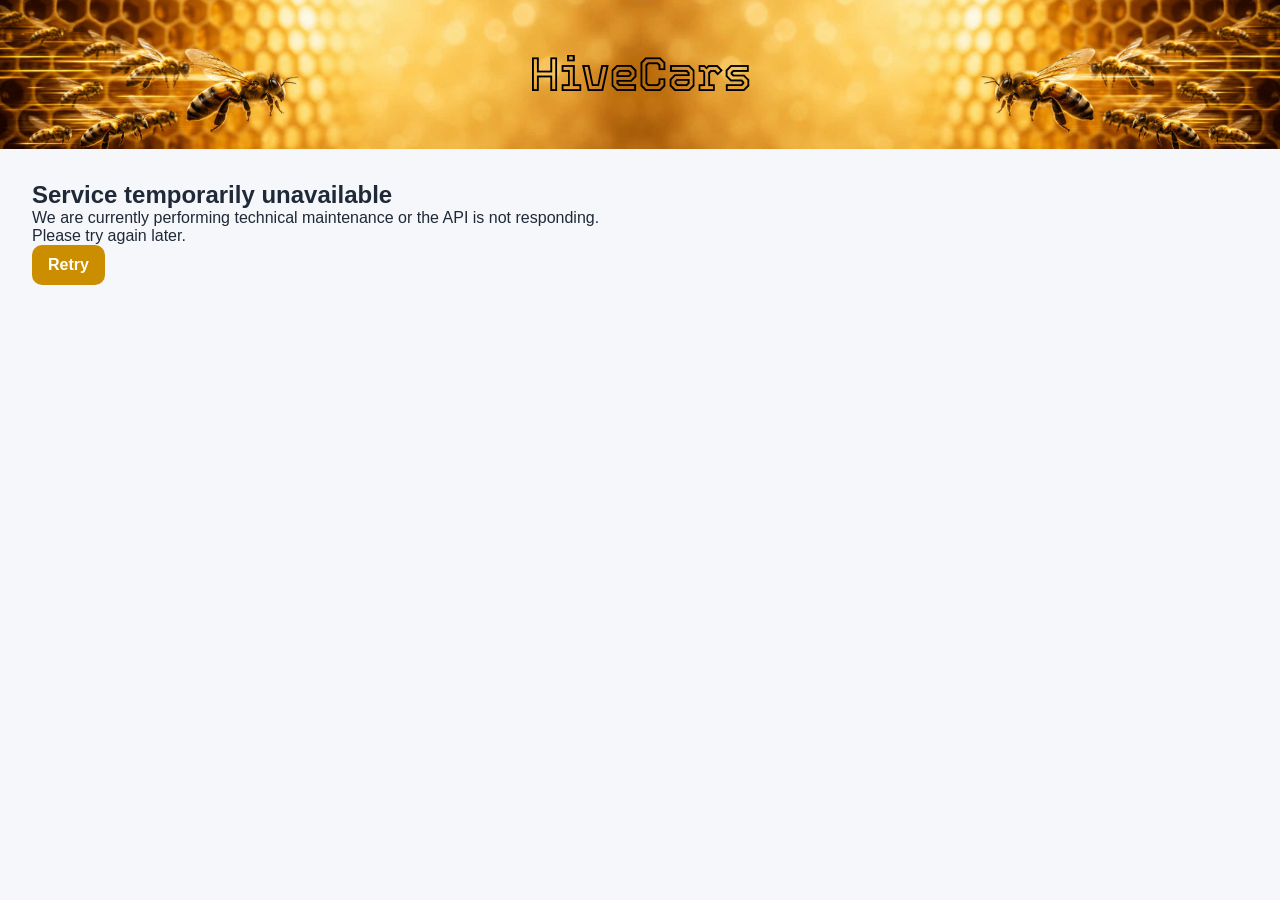
<file: templates/maintenance.html>
<!doctype html>
<html lang="en">
    <head>
        <meta charset="UTF-8" />
        <meta name="viewport" content="width=device-width, initial-scale=1.0" />
        <title>HiveCars - Maintenance</title>
        <link rel="stylesheet" href="/static/css/style.css" />
    </head>
    <body>
        <header class="hero">
            <h1><a href="/">HiveCars</a></h1>
        </header>

        <main class="container">
            <div class="maintenance">
                <h2>Service temporarily unavailable</h2>
                <p>
                    We are currently performing technical maintenance or the API
                    is not responding.
                </p>
                <p>Please try again later.</p>

                <a class="compare-btn" href="/">Retry</a>
            </div>
        </main>
    </body>
</html>
</file>
<file: static/css/style.css>
/* Fonts */

@font-face {
    font-display: swap;
    font-family: "Tourney";
    font-style: normal;
    font-weight: 100 900;
    src: url("/static/fonts/tourney-v16-latin-regular.woff2") format("woff2");
}

@font-face {
    font-display: swap;
    font-family: "Tourney";
    font-style: italic;
    font-weight: 100 900;
    src: url("/static/fonts/tourney-v16-latin-italic.woff2") format("woff2");
}

@font-face {
    font-display: swap;
    font-family: "Faster One";
    font-style: normal;
    font-weight: 400;
    src: url("/static/fonts/faster-one-v20-latin-regular.woff2") format("woff2");
}

/* HiveCars */

h1 a,
h1 a:visited {
    color: #000;
    text-decoration: none;
}

h1 a:hover {
    opacity: 0.7;
}

/* Variables */

:root {
    /* Backgrounds */
    --bg-body: #f5f7fa;
    --bg-white: #ffffff;
    --bg-hover: #f8fafc;
    --bg-tag: #eff6ff;

    /* Text */
    --text-primary: #111827;
    --text-body: #1f2937;
    --text-muted: #475569;
    --text-pagination: #334155;
    --text-dots: #64748b;
    --text-white: #ffffff;
    --text-black: #000000;

    /* Brand */
    --accent: #cb8e00;
    --accent-hover: #b87300;

    /* Hero */
    --hero-overlay: #cb8e00;

    /* Borders */
    --border-light: #e2e8f0;

    /* Shadows */
    --shadow-card: 0 10px 25px rgba(0, 0, 0, 0.08);
    --shadow-card-hover: 0 25px 50px rgba(0, 0, 0, 0.15);

    /* Radius */
    --radius-sm: 10px;
    --radius-md: 12px;
    --radius-lg: 18px;
    --radius-xl: 20px;
    --radius-pill: 999px;

    /* Transitions */
    --transition-fast: 0.25s ease;
    --transition-medium: 0.4s ease;
}

/* Reset */

* {
    margin: 0;
    padding: 0;
    box-sizing: border-box;
}

/* Base */

body {
    font-family: "Impact", sans-serif;
    background: var(--bg-body);
    color: var(--text-body);
    min-height: 100vh;
}

/* Hero */

.hero {
    text-align: center;
    padding: 3rem 1rem;
    background-color: var(--hero-overlay);
    background-image: url("/static/images/bees2.jpg");
    background-size: cover;
    background-position: center;
    background-repeat: no-repeat;
}

.hero h1 {
    font-family: "Tourney", sans-serif;
    font-size: 3rem;
    font-weight: 800;
    letter-spacing: -1px;
    color: var(--text-black);
}

.hero p {
    font-family: "Faster One", sans-serif;
    margin-top: 0.75rem;
    font-size: 1.5rem;
    color: var(--text-white);
}

/* Layout */

.container {
    width: min(1400px, 95%);
    margin: 2rem auto;
}

/* Filters */

.filters {
    display: flex;
    justify-content: center;
    align-items: center;
    gap: 1rem;

    margin-bottom: 2rem;

    padding: 1rem;
    background: var(--bg-white);
    border-radius: var(--radius-xl);
    box-shadow: var(--shadow-card);
}
.filters select {
    padding: 0.6rem 1rem;
    border-radius: 10px;
    border: 1px solid #e2e8f0;
    background: white;
}

.filters button {
    display: inline-flex;
    align-items: center;
    justify-content: center;

    padding: 0.75rem 1rem;
    border-radius: var(--radius-sm);

    background: var(--accent);
    color: var(--text-white);

    border: 1px solid var(--accent);

    font-weight: 600;
    text-decoration: none;

    cursor: pointer;

    transition: all var(--transition-fast);
}

.filters button:hover {
    background: var(--accent-hover);
    border-color: var(--accent-hover);
}

.no-cars {
    background: var(--accent);
    color: var(--text-primary);
    border: 1px solid var(--bg-body);
    border-radius: 6px;
    padding: 16px;
    text-align: center;
    font-weight: bold;
    margin: 20px auto;
    max-width: 500px;
}
/* Grid */

.car-grid {
    display: grid;
    grid-template-columns: repeat(auto-fill, minmax(280px, 1fr));
    gap: 1.5rem;
}

/* Cards */

.car-card,
.car-details-card,
.related-cars {
    background: var(--bg-white);
    box-shadow: var(--shadow-card);
}

.car-card {
    scroll-margin-top: 2rem;
    border-radius: var(--radius-lg);
    overflow: hidden;
    transition:
        transform var(--transition-fast),
        box-shadow var(--transition-fast);
}

.car-card:hover {
    transform: translateY(-10px);
    box-shadow: var(--shadow-card-hover);
}

.card-link,
.title-link,
.title-link:link,
.title-link:visited,
.title-link:hover,
.title-link:active {
    text-decoration: none;
    color: inherit;
}

.card-link {
    text-decoration: none;
    color: inherit;
}

/* Images */

.image-container {
    overflow: hidden;
    aspect-ratio: 16 / 9;
}

.image-container img {
    width: 100%;
    height: 100%;
    object-fit: cover;
    transition: transform var(--transition-medium);
}

.car-card:hover img {
    transform: scale(1.08);
}

/* Card info */

.car-info {
    padding: 1rem 1.2rem 1.4rem;
    display: flex;
    flex-direction: column;
    align-items: flex-start;
    gap: 0.8rem;
}

.car-info h3 {
    font-size: 1.25rem;
    font-weight: 200;
    color: var(--text-primary);
    margin-bottom: 0.5rem;
    line-height: 1.3;
    margin: 0;
}

.year {
    display: inline-block;
    padding: 0.35rem 0.8rem;
    background: var(--bg-tag);
    color: var(--accent);
    border-radius: var(--radius-pill);
    font-size: 0.85rem;
    font-weight: 600;
    font-style: oblique;
    margin-bottom: 0.4rem;
}

/* Pagination */

.pagination {
    display: flex;
    justify-content: center;
    align-items: center;
    flex-wrap: wrap;
    gap: 0.75rem;
    margin: 3rem 0;
}

.page-number {
    text-decoration: none;
    padding: 0.75rem 1rem;
    border-radius: var(--radius-sm);
    background: var(--bg-white);
    color: var(--text-pagination);
    font-weight: 600;
    border: 1px solid var(--border-light);
    transition: all var(--transition-fast);
}

.page-number:hover {
    background: var(--accent);
    color: var(--text-white);
    border-color: var(--accent);
}

.active-page {
    background: var(--accent);
    color: var(--text-white);
    border-color: var(--accent);
    cursor: default;
}

.dots {
    padding: 0.75rem 0.4rem;
    color: var(--text-dots);
    font-weight: 600;
}

/* Car page */

.car-page {
    display: grid;
    grid-template-columns: 2fr 1fr;
    gap: 2rem;
    align-items: start;
}

.car-details-card {
    padding: 2rem;
    border-radius: var(--radius-xl);
}

.car-details-card h2 {
    margin-bottom: 1.5rem;
    font-size: 2rem;
    font-weight: 400;
}

.car-image {
    overflow: hidden;
    border-radius: 16px;
    margin-bottom: 2rem;
}

.car-image img {
    width: 100%;
    display: block;
    object-fit: cover;
    transition: transform var(--transition-medium);
}

.car-image:hover img {
    transform: scale(1.03);
}

.info-section {
    margin-top: 2rem;
    padding-top: 1rem;
    border-top: 1px solid var(--border-light);
}

.info-section h3 {
    margin-bottom: 1rem;
    color: var(--text-primary);
    font-weight: 500;
}

.info-section p {
    margin-bottom: 0.75rem;
    color: var(--text-muted);
}

/* Back button */

.back-btn {
    display: inline-block;
    margin-bottom: 1.5rem;
    text-decoration: none;
    color: var(--text-white);
    background: var(--accent);
    padding: 0.75rem 1rem;
    border-radius: var(--radius-sm);
    transition: background var(--transition-fast);
}

.back-btn:hover {
    background: var(--accent-hover);
}

/* Related cars */

.related-cars {
    padding: 1.5rem;
    border-radius: var(--radius-xl);
    position: sticky;
    top: 20px;
}

.related-cars h3 {
    margin-bottom: 1.5rem;
}

.related-card {
    display: flex;
    gap: 1rem;
    align-items: center;
    text-decoration: none;
    color: inherit;
    padding: 0.75rem;
    border-radius: var(--radius-md);
    transition: background var(--transition-fast);
}

.related-card:hover {
    background: var(--bg-hover);
}

.related-card img {
    width: 120px;
    height: 75px;
    object-fit: cover;
    border-radius: var(--radius-sm);
}

.related-card h4 {
    margin-bottom: 0.4rem;
    font-weight: 400;
}

/* Mobile */

@media (max-width: 900px) {
    .car-page {
        grid-template-columns: 1fr;
    }

    .related-cars {
        position: static;
    }
}

/* Compare */

.compare-header {
    width: min(1200px, 95%);
    margin: 2rem auto;
    padding: 1rem 1.25rem;

    display: grid;
    grid-template-columns: auto 1fr auto;
    align-items: center;
    gap: 1rem;

    background: var(--bg-white);
    border-radius: var(--radius-xl);
    box-shadow: var(--shadow-card);
}

.compare-header h1 {
    margin: 0;
    text-align: center;
    font-family: "Tourney", sans-serif;
    font-size: 2rem;
    font-weight: 700;
    color: var(--text-primary);
}

.compare-wrapper {
    width: min(1200px, 95%);
    margin: 2rem auto;
    overflow-x: auto;

    background: var(--bg-white);
    border-radius: var(--radius-xl);
    box-shadow: var(--shadow-card);
}

.compare-table {
    width: 100%;
    min-width: 760px;
    border-collapse: separate;
    border-spacing: 0;
    background: var(--bg-white);
}

.compare-table th,
.compare-table td {
    padding: 1rem;
    border-bottom: 1px solid var(--border-light);
    border-right: 1px solid var(--border-light);
    text-align: center;
    vertical-align: top;
}

.compare-table tr:last-child th,
.compare-table tr:last-child td {
    border-bottom: 0;
}

.compare-table th:last-child,
.compare-table td:last-child {
    border-right: 0;
}

.compare-table th {
    width: 170px;
    min-width: 170px;
    background: var(--bg-hover);
    color: var(--text-primary);
    text-align: left;
    font-weight: 600;
}

.compare-table td {
    min-width: 220px;
    color: var(--text-body);
}

.compare-table tr:hover td {
    background: var(--bg-hover);
}

.compare-img {
    width: 180px;
    height: 120px;
    object-fit: cover;
    border-radius: var(--radius-md);
    margin-bottom: 0.85rem;
}

.compare-car-info {
    display: flex;
    flex-direction: column;
    align-items: center;
    gap: 0.75rem;
}

.compare-car-info h3,
.compare-car-info p {
    margin: 0;
}

.compare-car-info h3 {
    font-size: 1.1rem;
    font-weight: 400;
    color: var(--text-primary);
    line-height: 1.3;
}

.compare-car-info p {
    padding: 0.35rem 0.8rem;
    background: var(--bg-tag);
    color: var(--accent);
    border-radius: var(--radius-pill);
    font-size: 0.85rem;
    font-weight: 600;
    font-style: oblique;
}

.compare-link,
.clear-compare,
.compare-btn {
    display: inline-flex;
    align-items: center;
    justify-content: center;

    padding: 0.7rem 1rem;
    border-radius: var(--radius-sm);

    background: var(--accent);
    color: var(--text-white) !important;

    font-weight: 600;
    text-decoration: none !important;
    white-space: nowrap;

    transition: background var(--transition-fast);
}

.compare-btn:hover {
    background: var(--accent-hover);
}

.compare-link,
.compare-link:link,
.compare-link:visited,
.compare-link:hover,
.compare-link:active,
.compare-btn,
.compare-btn:link,
.compare-btn:visited,
.compare-btn:hover,
.compare-btn:active {
    color: var(--text-white) !important;
    text-decoration: none !important;
}

.clear-compare,
.remove-compare-btn {
    background: #ef4444;
}

.clear-compare:hover,
.remove-compare-btn:hover {
    background: #dc2626;
}

.remove-compare-btn {
    display: inline-flex;
    align-items: center;
    justify-content: center;

    padding: 0.7rem 1rem;
    border-radius: var(--radius-sm);

    color: var(--text-white) !important;
    font-weight: 600;
    text-decoration: none !important;
    white-space: nowrap;

    transition: background var(--transition-fast);
}

.empty-compare {
    width: min(700px, 95%);
    margin: 4rem auto;
    padding: 2rem;

    display: flex;
    flex-direction: column;
    align-items: center;
    gap: 1rem;

    text-align: center;
    background: var(--bg-white);
    border-radius: var(--radius-xl);
    box-shadow: var(--shadow-card);
}

.empty-compare h2,
.empty-compare p {
    margin: 0;
}

.empty-compare h2 {
    color: var(--text-primary);
    font-weight: 500;
}

.empty-compare p {
    color: var(--text-muted);
}

@media (max-width: 700px) {
    .compare-header {
        grid-template-columns: 1fr;
        justify-items: center;
        text-align: center;
    }

    .compare-header h1 {
        font-size: 1.6rem;
    }
}

.clear-compare-main,
.clear-compare-main:link,
.clear-compare-main:visited,
.clear-compare-main:hover,
.clear-compare-main:active {
    display: inline-flex;
    align-items: center;
    justify-content: center;

    padding: 0.7rem 1rem;
    border-radius: var(--radius-sm);

    background: #ef4444;
    color: var(--text-white) !important;

    font-weight: 600;
    text-decoration: none !important;
    white-space: nowrap;

    transition: background var(--transition-fast);
}

.clear-compare-main:hover {
    background: #dc2626;
}
</file>
